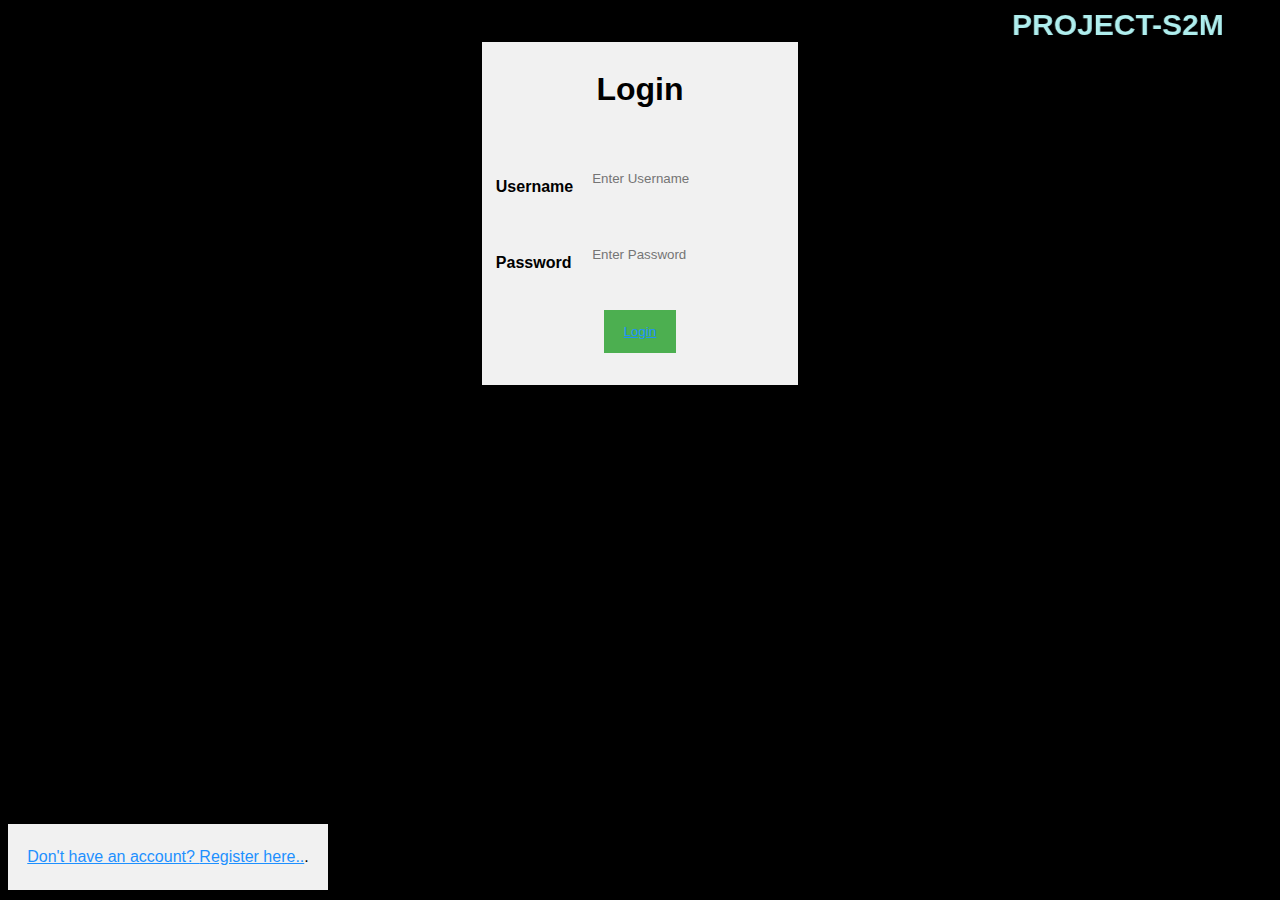
<file: INDEX.HTML>
<html>
<head>
  <meta name="viewport" content="width=device-width, initial-scale=1">
  <center>
  <style>
    body {
      font-family: Arial, Helvetica, sans-serif;
      background-color: black;
      float : center;
      background-repeat: no-repeat;
       background-size: cover;
       background-position: center;
       text-align: center;
    }
  * {
      box-sizing: border-box;
    }
marquee{
      font-size: 30px;
      font-weight: 800;
      color: paleturquoise;
      font-family: sans-serif;
      }

    /* Add padding to containers */
    .container {
      padding: 8px;
      background-color: #f1f1f1;
      position: ;
  width: 25%;
  bottom: 65px;    

      
      
    }

    /* Full-width input fields */
    input[type=text], input[type=password] {
      width: auto;
      padding: 15px;
      margin: 5px 0 22px 0;
      display: inline-block;
      border: none;
      background: #f1f1f1;
    }

    input[type=text]:focus, input[type=password]:focus {
      background-color: #ddd;
      outline: none;
    }

    /* Overwrite default styles of hr */
    hr {
      border: 1px solid #f1f1f1;
      margin-bottom: 25px;
    }
    .box{
      float:center;
      width: 75%;
      height:75%;
      background-color:white;
      border:solid black;
     }
    /* Set a style for the submit button */
    .loginbtn {
      background-color: #4CAF50;
      color: white;
      padding: 16px 20px;
      margin: 8px 0;
      border: none;
      cursor: pointer;
      width:auto;
      opacity: 0.9;
    }
    button {
      background-color: #4CAF50;
      color: white;
      padding: 14px 20px;
      margin: 8px 0;
      border: none;
      cursor: pointer;
      width: auto;
    }
    .registerbtn:hover {
      opacity: 1;
    }

    /* Add a blue text color to links */
    a {
      color: dodgerblue;
    }

    /* Set a grey background color and center the text of the "sign in" section */
    .signin {
      background-color: #f1f1f1;
      text-align: center;
       position: absolute;
  width: 25%;
  bottom: 10px;
  
    }
 


</style>
</head>
<body background="https://cdn.pixabay.com/photo/2016/09/07/11/37/sunset-1651426_1280.jpg">
<marquee width="100%" behavior="alternate" >  
PROJECT-S2M
</marquee>  


  <div class="container">
    <form action="login.php" method="post">
    <h1>Login</h1>
    <br>
    <table>
    <tr><td><label for="username"><b>Username</b></label>
    <td><input type="text" placeholder="Enter Username" name="username" required>

    <tr><td><label for="pass"><b>Password</b></label>
    <td><input type="password" placeholder="Enter Password" name="pass" required>
    </table>
    <button ><a href="welcome.html">Login</button>
    </form>
  </div>

  <div class="container signin">
    <p>Don't have an account? <a href="http://localhost:5000/register">Register here..</a>.</p>
  </div>
</body>
</html>
</file>
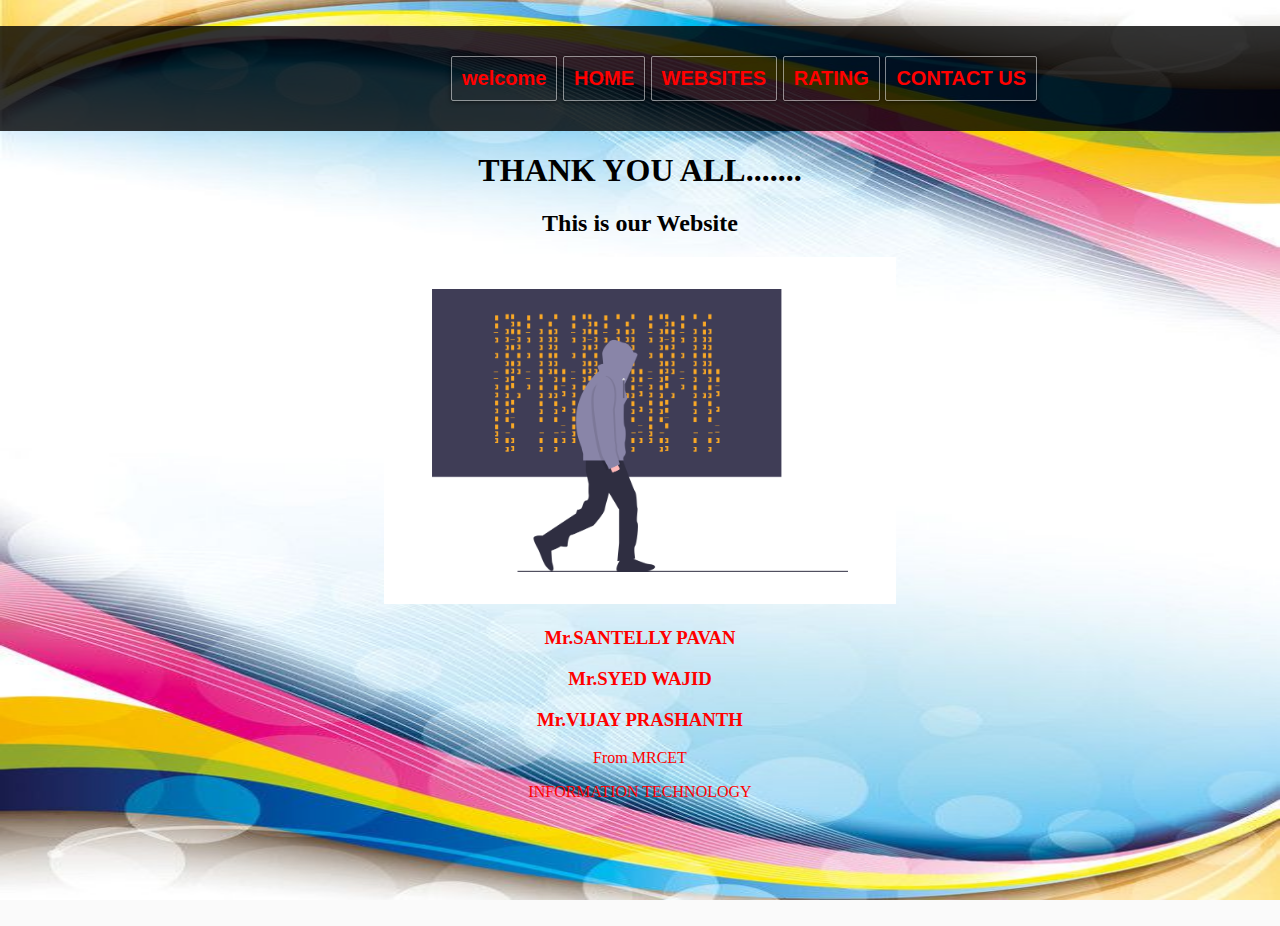
<file: about.html>
<!DOCTYPE html>
<html lang="en">
<head>
    <meta charset="UTF-8">
    <meta http-equiv="X-UA-Compatible" content="IE=edge">
    <meta name="viewport" content="width=device-width, initial-scale=1.0">
    <title>Document</title>
</head>
<body style="background-image: url(hbg.jpg);">
    
    <link rel="stylesheet" href="style2.css">
    <div class="main">
        
        <div class="navbar">
            
                <ul>
                    <li><a href="welcome.html">welcome</a></li>
                    <li><a href="home.html">HOME</a></li>
                    <li><a href="Flogin.html">WEBSITES</a></li>
                    <li><a href="rating.html">RATING</a></li>
                    <li><a href="contact.html">CONTACT US</a></li>
                </ul>
        </div>      
    <center>
        <h1>THANK YOU ALL.......</h1>
        <h2>This is our Website</h2>
        <img src="abt.png" width=40% height="auto">
       <li style="color:red;">
        <h3>Mr.SANTELLY PAVAN</h3>
        <h3>Mr.SYED WAJID</h3>
        <H3>Mr.VIJAY PRASHANTH</h3>
        <P>From MRCET</P>
        <P>INFORMATION TECHNOLOGY</P>
        </li>
        
    </center>
    </div>
    
</body>
</html>
</file>
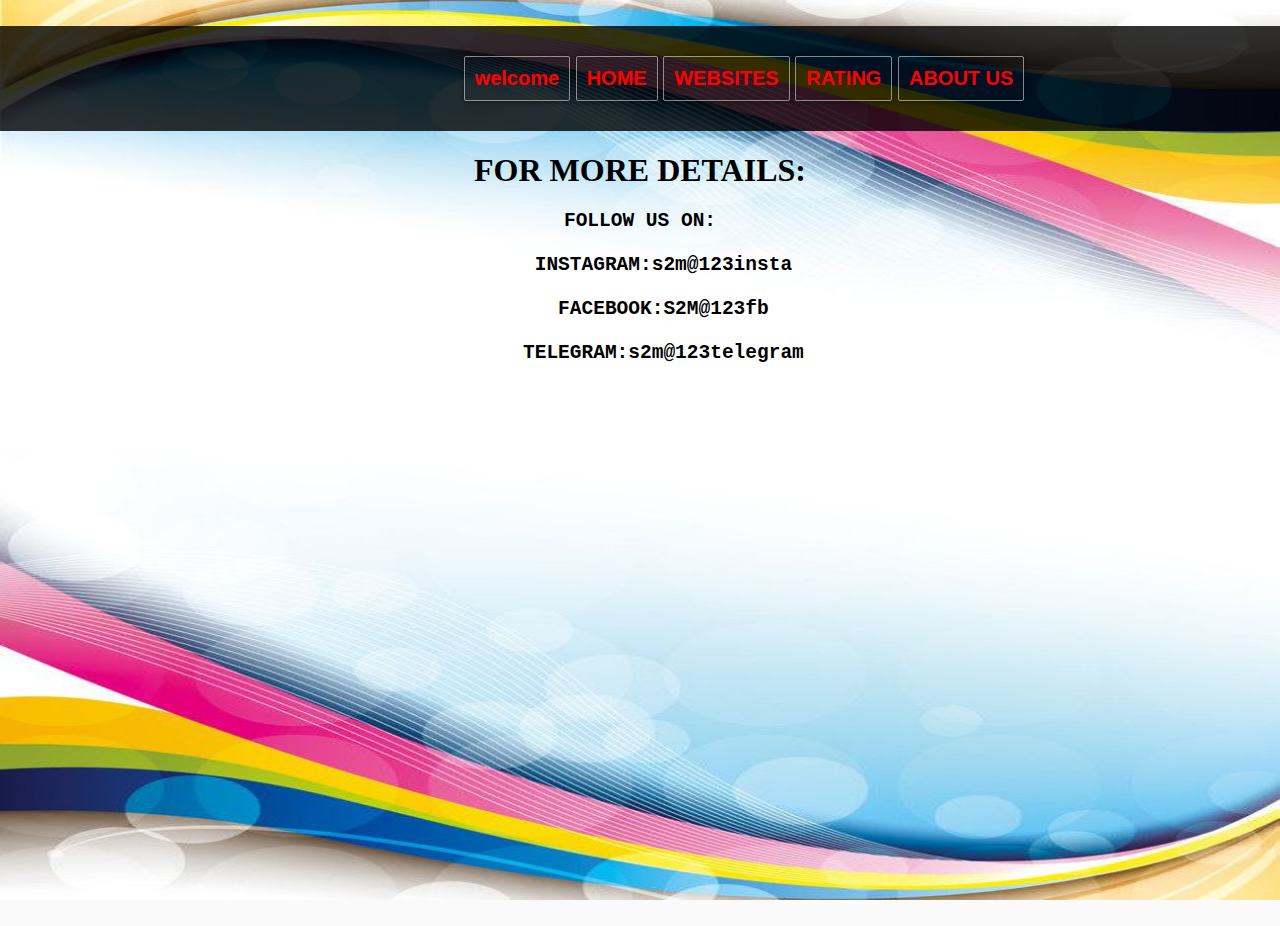
<file: contact.html>
<!DOCTYPE html>
<html lang="en">
<head>
    <meta charset="UTF-8">
    <meta http-equiv="X-UA-Compatible" content="IE=edge">
    <meta name="viewport" content="width=device-width, initial-scale=1.0">
    <title>Document</title>
</head>
<body style="background-image: url(hbg.jpg);">
    
    <link rel="stylesheet" href="style2.css">
    <div class="main">
        
        <div class="navbar">
                <ul>
                   <li><a href="welcome.html">welcome</a></li>
                    <li><a href="home.html">HOME</a></li>
                    <li><a href="Flogin.html">WEBSITES</a></li>
                    <li><a href="rating.html">RATING</a></li>
                    <li><a href="about.html">ABOUT US</a></li>
               </ul>
  </div>
  <h1>FOR MORE DETAILS:</h1>
  <H2><pre>FOLLOW US ON:<Br>
    INSTAGRAM:s2m@123insta<br>
    FACEBOOK:S2M@123fb<br>
    TELEGRAM:s2m@123telegram
</pre>
  </H2>
    </div>
    
</body>
</html>
</file>
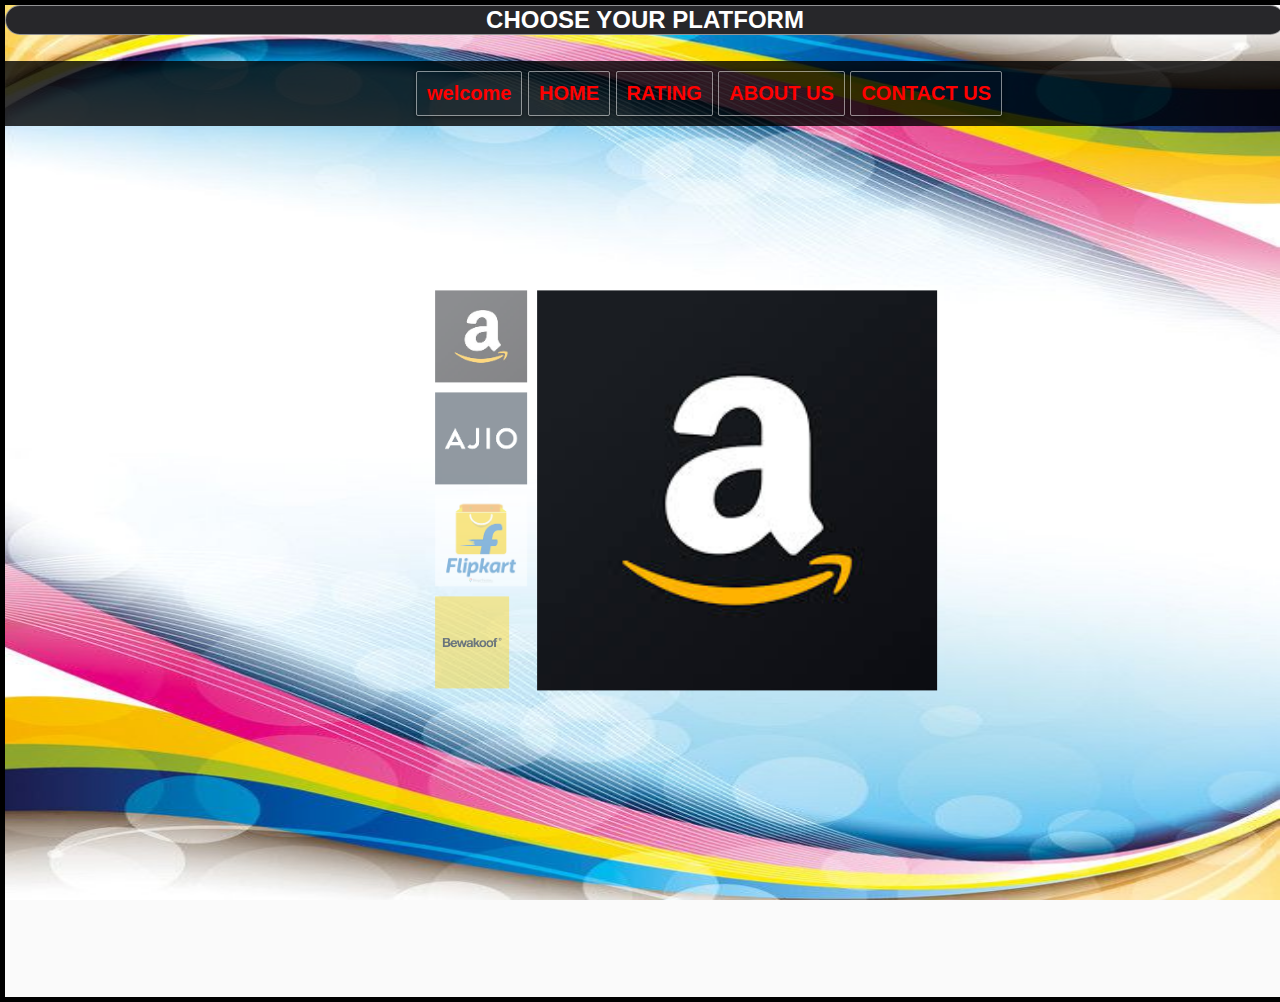
<file: Flogin.html>
<!DOCTYPE html>
<html lang="en">

<head>
    <meta charset="UTF-8">
    <meta http-equiv="X-UA-Compatible" content="IE=edge">
    <meta name="viewport" content=
        "width=device-width, initial-scale=1.0">
    <title>
        How to make image Gallery Using ,
        HTML CSS and Javascript?
    </title>

    <!--Style CSS-->
    <link rel="stylesheet" href="style.css">
   
</head>

<body style="background-image: url(hbg.jpg);">
    <h2 style="text-align:center;">CHOOSE YOUR PLATFORM</h2>
    <link rel="stylesheet" href="style2.css">
    <div class="main">
        
        <div class="navbar">
                
                <ul>
                    <li><a href="welcome.html">welcome</a></li>
                    <li><a href="home.html">HOME</a></li>
                    
                    <li><a href="rating.html">RATING</a></li>
                    <li><a href="about.html">ABOUT US</a></li>
                    <li><a href="contact.html">CONTACT US</a></li>
                  </ul>
                </div>  
        </div><br><br>
    <div class="myProducts">
        <div class="myProducts-gallery">
           <a href="https://www.amazon.in/">
            <img src="Amazon.jpg" alt="click here" 
                onclick="myImageFunction(this)"></a>
           <a href="https://www.ajio.com/"> <img src="ajio.png"

                alt="click here"
                onclick="myImageFunction(this)"></a>
          <a href="https://www.flipkart.com/">  <img src="flipkart.png"
                alt="click here" 
                onclick="myImageFunction(this)"></a>
           <a href="https://www.bewakoof.com/"> <img src="bewakoof.jpg"
                alt="click here" 
                onclick="myImageFunction(this)"></a>
        </div>

        <div class="image-container">
            <img id="img-Box" src="Amazon.jpg"  alt="click here">
          
        </div>
    </div>

    <script>
        function myImageFunction(productSmallImg)
         {
            var productFullImg = document.getElementById("img-Box");
            productFullImg.src = productSmallImg.src;
        }
    </script>
</body>

</html>
</file>
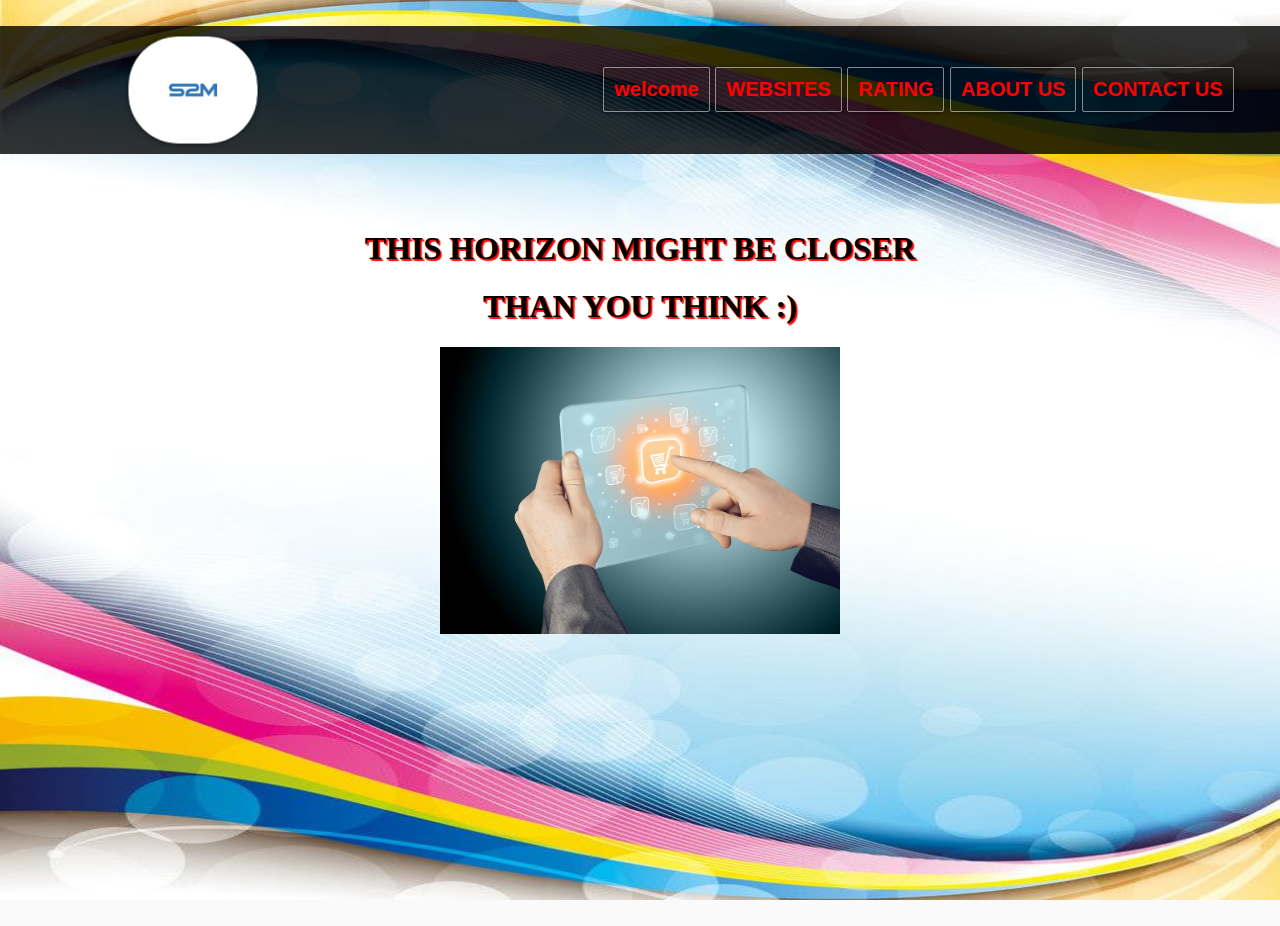
<file: home.html>
<!DOCTYPE html>
<html lang="en">
<head>
    <meta charset="UTF-8">
    <meta http-equiv="X-UA-Compatible" content="IE=edge">
    <meta name="viewport" content="width=device-width, initial-scale=1.0">
    <title>Document</title>
</head>
<body style="background-image: url(hbg.jpg);">
    
    <link rel="stylesheet" href="style2.css">
    <div class="main">
        
        <div class="navbar">
                <img src="logo.png" class="logo">LOGO</h2>
                <ul>
                   
                    <li><a href="welcome.html">welcome</a></li>
                    
                    <li><a href="Flogin.html">WEBSITES</a></li>
                    <li><a href="rating.html">RATING</a></li>
                    <li><a href="about.html">ABOUT US</a></li>
                    <li><a href="contact.html">CONTACT US</a></li>
                    
                </ul>
        
        </div><br><br><br>
        <h1 style="text-align: center;text-shadow: 1px 1px 1px red, 2px 2px 1px red;">THIS HORIZON MIGHT BE CLOSER </h1>
        <H1 style="text-align: center;text-shadow: 1px 1px 1px red, 2px 2px 1px red;">THAN YOU THINK :)</H1>
        <img src="w.jpg" width="400px" >    
    </div>
        
</body>
</html>
</file>
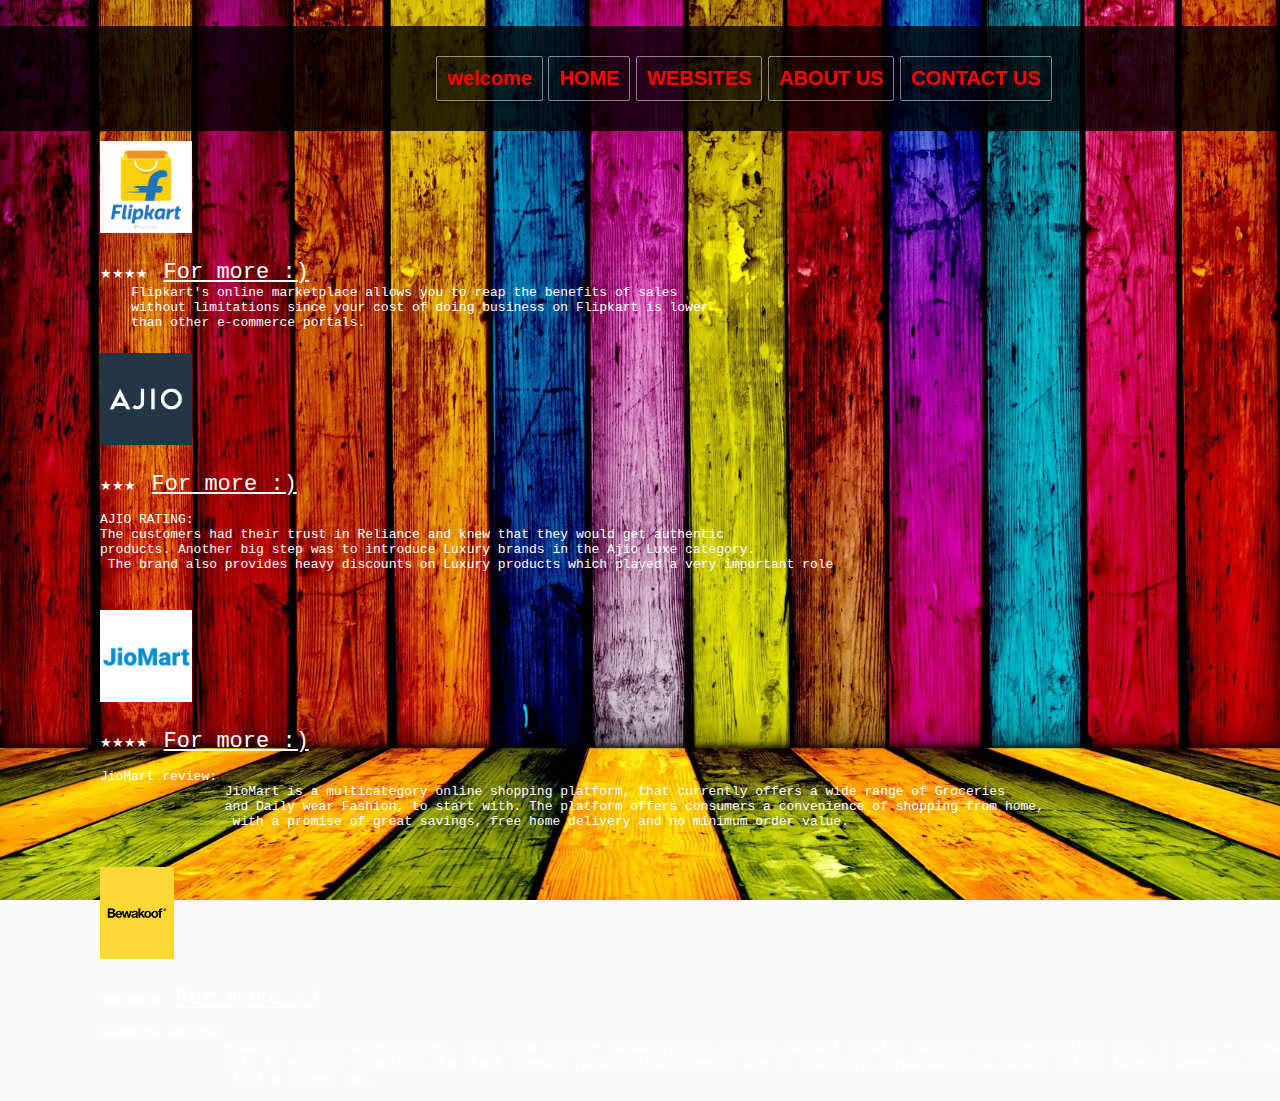
<file: rating.html>
<!DOCTYPE html>
<html lang="en">
<head>
    <meta charset="UTF-8">
    <meta http-equiv="X-UA-Compatible" content="IE=edge">
    <meta name="viewport" content="width=device-width, initial-scale=1.0">
    <title>Document</title>
</head>
<body style="background-image: url(1.jpg);">
    
    <link rel="stylesheet" href="style2.css">
    <div class="main">
            <div class="navbar">             
                <ul> 
                    <li><a href="welcome.html">welcome</a></li>
                    <li><a href="home.html">HOME</a></li>
                    <li><a href="Flogin.html">WEBSITES</a></li>
                    <li><a href="about.html">ABOUT US</a></li>
                    <li><a href="contact.html">CONTACT US</a></li>                  
                </ul>
             </div>
             <div style="text-align: left;margin-left: 100px;">
             <img style=" height: 92px;margin: 10px 0;" src="flipkart.png">
<font color="white"><pre>★★★★  <a style="font-size: 22px;color:white" href="https://pricehistoryapp.com/category/books" target="_blank" rel="noopener noreferrer">For more :)</a>
    Flipkart's online marketplace allows you to reap the benefits of sales 
    without limitations since your cost of doing business on Flipkart is lower
    than other e-commerce portals.
</pre>
             <img style=" height: 92px;margin: 10px 0;" src="ajio.png">
<PRE>★★★  <a style="font-size: 22px;color:white" href="https://pricehistoryapp.com/category/books" target="_blank" rel="noopener noreferrer">For more :)</a>

AJIO RATING:
The customers had their trust in Reliance and knew that they would get authentic
products. Another big step was to introduce Luxury brands in the Ajio Luxe category.
 The brand also provides heavy discounts on Luxury products which played a very important role
             </PRE>
             <img style=" height: 92px;margin: 10px 0;" src="jio.png">
<pre>★★★★  <a style="font-size: 22px;color:white" href="https://pricehistoryapp.com/category/books" target="_blank" rel="noopener noreferrer">For more :)</a>

JioMart review:
                JioMart is a multicategory online shopping platform, that currently offers a wide range of Groceries 
                and Daily wear Fashion, to start with. The platform offers consumers a convenience of shopping from home,
                 with a promise of great savings, free home delivery and no minimum order value.
    </pre>
             <img style=" height: 92px;margin: 10px 0;" src="bewakoof.jpg">
<pre>★★★★★  <a style="font-size: 22px;color:white" href="https://pricehistoryapp.com/category/books" target="_blank" rel="noopener noreferrer">For more :)</a>

BEWAKOOF RATING:
                Bewakoof Online Shopping App - Shop From 100000+ Hatke Products India’s fastest growing fashion youth brand Since 2012, 2 Crore + products 
                sold 10 Million+ Downloads ★★ ★★★ Highest rated Online Shopping App on Playstore. Experience the latest online fashion shopping app with
                 just a finger tap.
             </pre></font>
    </div>   
    </div>
        
        
</body>
</html>
</file>
<file: style2.css>
body{
    margin: 0;
    padding:0;
    background: #fafafa;
   
    background-repeat: no-repeat;
    background-attachment: fixed;
    background-size:100% 100%;
}
.main{
    position: relative;
    height: 100vh;
    width: 100%;
    text-align: center;
    
}
.main .navbar{
    position: relative;
    height: auto;
    width: 100%;
    background: rgba(0,0,0,0.8);
    margin: 2% 0 0 0;
    padding: 10px 0;
    display: flex;
    align-items: center; 
}
.main .navbar .logo{
    position: relative;
    color:red;
    border: 1px solid rgba(255,255,255,.5);
    border-radius: 50px;
    height: 100%;
    width:10% ;
    font-size: 35px;
    font-weight: 600;
    left: 10%;
    cursor: pointer;
    box-shadow: 0px .5px 5px rgba(0,0,0,0.5);
}
.main .logo:hover{
    color: rgba(0,0,0,0.4);
}

.main .navbar ul{
    position: relative;
    height: 100%;
    width: 100px; ;
    font-family: 'cinzel' ,sans-serif;
    font-size: 35px;
    font-weight: 600;
   
}
.main .navbar ul {
    position: relative;
    height: 100%;
    width:70% ;
    display: inline;
    font-family: 'cinzel' ,sans-serif;
    font-size: 20px;
    font-weight: 600;
    right: -20%;
}
.main .navbar ul li{
    list-style-type: none;
    display:inline-block;
    border: 1px solid rgba(255,255,255,.5);
    border-radius: 2px;
    padding: 10px;
    transition: 0.2s ease-in-out;
    box-shadow: 0px .5px 5px rgba(0,0,0,0.5);
    box-sizing: border-box;
    cursor: pointer;
}
.main .navbar ul a{
    list-style-type: none;
    display:block;
    color:red;
    text-decoration: none;
}
.main .navbar ul a:hover{
    background: rgba(0,0,0,0.4);
}
</file>
<file: style.css>
body{
    background-color:#27272a;
    border-style:solid;
  border-width: thick;
  width: 100%;
  height: 100%;
}
*{
    margin: 0;
    padding: 0;
    font-family: 'Yaldevi', sans-serif;
}

h1 {
    color: rgb(5, 10, 5);
    font-size: 50px;
    font-weight: bold;
    text-align: center;
    padding-top: 22px;
}
h2{
    color:white;
    border: 1px solid rgba(255,255,255,.5);
    border-radius: 50px;
    background-color: #27272a;
}

h6 {
    color: green;
    font-size: 20px;
    font-weight: bold;
    text-align: center;
    padding-top: 60px;
    margin-bottom: 20px;
}

.myProducts-gallery img{
    height: 92px;
    margin: 10px 0;
    cursor: pointer;
    display: block;
    opacity: .5;
}

.myProducts-gallery img:hover {
    opacity: 2;
}

.myProducts-gallery {
    float: left;
}

.myProducts {
    top: 50%;
    left: 50%;
    transform: translate(-40% , -40%);
    position: absolute;
}

.image-container img {
    height: 400px;
    transition: transform 1s;
}

.image-container img:hover{
    transform: scale(1.5);
    cursor: zoom-in;
}

.image-container {
    float: right;
    padding: 10px;
}
.p{
    font-size: 3pc;
    text-align: center;
}
</file>
